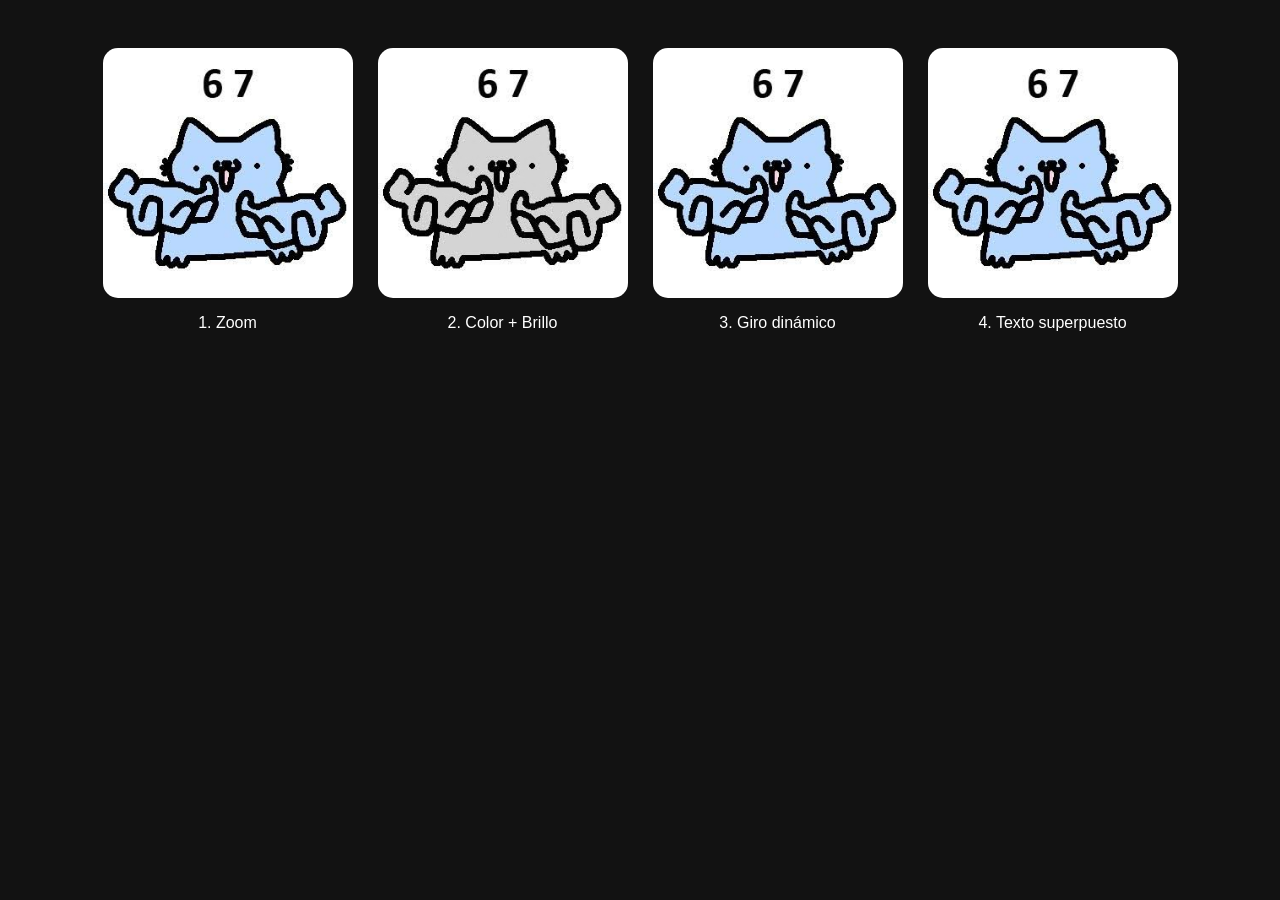
<file: borrar.html>
<!DOCTYPE html>
<html lang="es">

<head>
    <meta charset="UTF-8">
    <title>Efectos Hover en Imágenes</title>
    <style>
        body {
            font-family: Arial, sans-serif;
            display: flex;
            justify-content: center;
            gap: 25px;
            flex-wrap: wrap;
            padding: 40px;
            background-color: #121212;
            color: white;
        }

        .tarjeta {
            text-align: center;
        }

        /* Contenedor base para recortar desbordes */
        .contenedor-img {
            width: 250px;
            height: 250px;
            overflow: hidden;
            border-radius: 15px;
            position: relative;
            cursor: pointer;
        }

        .contenedor-img img {
            width: 100%;
            height: 100%;
            object-fit: cover;
            transition: all 0.4s ease;
            /* Hace que el efecto sea suave */
        }

        /* --- EFECTO 1: Zoom suave --- */
        .efecto-zoom:hover img {
            transform: scale(1.15);
        }

        /* --- EFECTO 2: Blanco y negro a Color + Elevación --- */
        .efecto-color {
            transition: transform 0.4s ease, box-shadow 0.4s ease;
        }

        .efecto-color img {
            filter: grayscale(100%);
        }

        .efecto-color:hover {
            transform: translateY(-10px);
            box-shadow: 0 15px 25px rgba(0, 255, 200, 0.4);
        }

        .efecto-color:hover img {
            filter: grayscale(0%);
        }

        /* --- EFECTO 3: Rotación y Zoom --- */
        .efecto-rotar:hover img {
            transform: scale(1.2) rotate(5deg);
        }

        /* --- EFECTO 4: Texto oculto que aparece --- */
        .texto-oculto {
            position: absolute;
            inset: 0;
            background: rgba(0, 0, 0, 0.7);
            display: flex;
            align-items: center;
            justify-content: center;
            font-size: 1.2rem;
            font-weight: bold;
            opacity: 0;
            transition: opacity 0.4s ease;
        }

        .efecto-texto:hover .texto-oculto {
            opacity: 1;
        }

        .efecto-texto:hover img {
            filter: blur(3px);
        }
    </style>
</head>

<body>

    <div class="tarjeta">
        <div class="contenedor-img efecto-zoom">
            <img src="./imagenes/67.jpg" alt="Paisaje">
        </div>
        <p>1. Zoom</p>
    </div>

    <div class="tarjeta">
        <div class="contenedor-img efecto-color">
            <img src="./imagenes/67.jpg" alt="Ciudad">
        </div>
        <p>2. Color + Brillo</p>
    </div>

    <div class="tarjeta">
        <div class="contenedor-img efecto-rotar">
            <img src="./imagenes/67.jpg" alt="Naturaleza">
        </div>
        <p>3. Giro dinámico</p>
    </div>

    <divs class="tarjeta">
        <div class="contenedor-img efecto-texto">
            <img src="./imagenes/67.jpg" alt="Arquitectura">
            <div class="texto-oculto">¡Ver detalles!</div>
        </div>
        <p>4. Texto superpuesto</p>
        </div>

</body>

</html>
</file>
